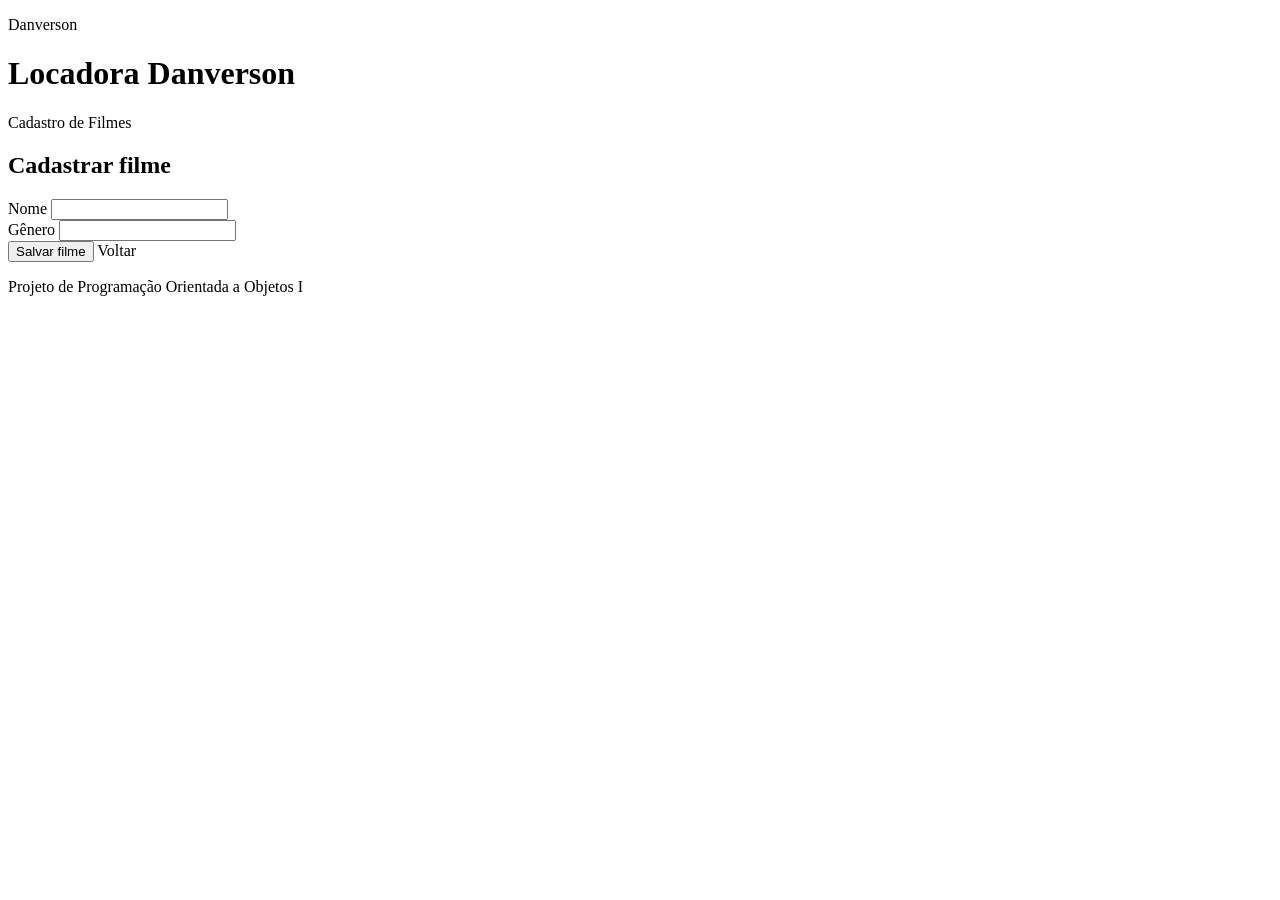
<file: src/main/resources/templates/filmes/formulario.html>
<!DOCTYPE html>
<html lang="pt-BR" xmlns:th="http://www.thymeleaf.org"> <!--ativa os atributos do thymeleaf no arquivo-->
<head>
    <meta charset="UTF-8">
    <meta name="viewport" content="width=device-width, initial-scale=1.0">
    <title>Cadastrar filme</title>
    <link rel="stylesheet" th:ref="@{/css/style.css}">
</head>
<body>
<header class="cabecalho"></header>
<p class="aluno">Danverson</p>
<h1>Locadora Danverson</h1>
<p>Cadastro de Filmes</p>
<main class="conteudo">
    <section class="painel-formulario">
        <h2>Cadastrar filme</h2>
        <p class="mensagem-erro"
           th:if="${mensagemErro}"
           th:text="${mensagemErro}"></p>
        <form th:action="@{/filmes/salvar}"
        th:object="${filmes}"
        method="post">
        <div class="campo">
            <label for="nome">Nome</label>
                <input id="nome" type="text" th:field="*{nome}" required>
            </div>
            <div class="campo">
                <label for="genero">Gênero</label>
                <input id="genero" type="text" th:field="*{genero}" required>
            </div>
            <div class="acoes">
                <button class="botao-principal" type="submit">Salvar filme</button>
                <a class="botao-secundario" th:href="@{/}">Voltar</a>
            </div>
            </form>
    </section>
</main>
<footer class="rodape">
    <p>Projeto de Programação Orientada a Objetos I</p>
</footer>
</body>
</html>
</file>
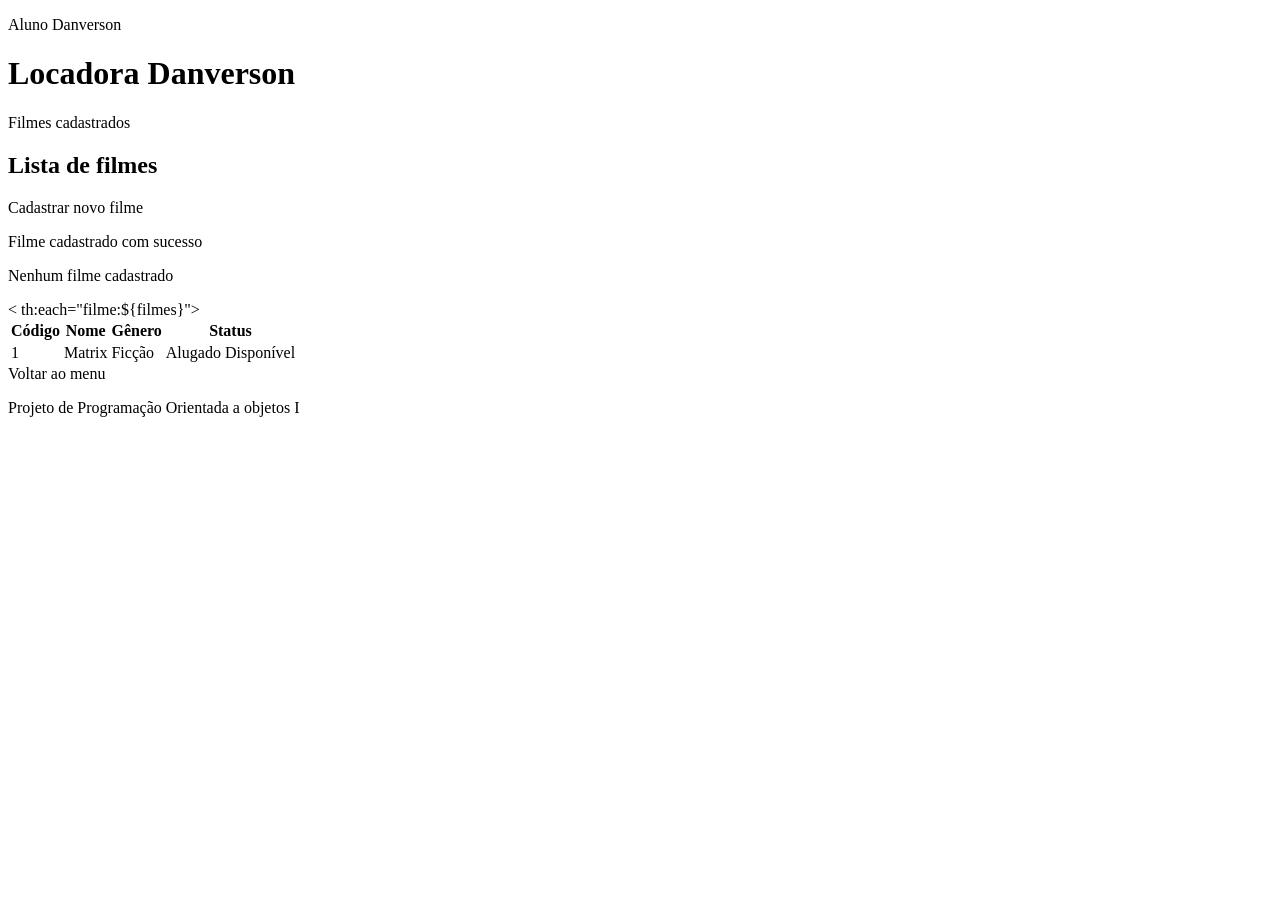
<file: src/main/resources/templates/filmes/lista.html>
<!DOCTYPE html>
<html lang="pt-BR" xmlns:th="http://www.thymeleaf.org">
<head>
    <meta charset="UTF-8">
    <meta name="viewport" content="width=device-width, initial-scale=1.0">
    <title>Filmes cadastrados</title>
</head>
<body>
<header class="cabecalho">
    <p class="aluno">Aluno Danverson</p>
    <h1>Locadora Danverson</h1>
    <p>Filmes cadastrados</p>
</header>
<main class="conteudo">
    <section class="painel-listagem">
        <div class="cabecalho-pagina">
            <h2>Lista de filmes</h2>
            <a class="botao-principal" th:href="@{/filmes/novo}">Cadastrar novo filme</a>
            <p class="mensagem-sucesso" th:if="${param.sucesso}"><!-- Lê o parâmetro sucesso presente na URL -->
                Filme cadastrado com sucesso
            </p>
            <p class="lista-vazia" th:if="${filmes.isEmpty()}"><!-- Verifica se a lista está vazia-->
                Nenhum filme cadastrado
            </p>
            <div class="tabela-container" th:if="${filmes.isEmpty()}">
                <table>
                    <thead>
                    <tr>
                        <th>Código</th>
                        <th>Nome</th>
                        <th>Gênero</th>
                        <th>Status</th>
                    </tr>
                    </thead>
                    <tbody>
                    < th:each="filme:${filmes}"><!-- repete a linha para cada filme da lista -->
                    <td th:text="${filme.codigo}">1</td><!-- Acessa o getCogigo do objeto atual -->
                    <td th:text="${filme.nome}">Matrix</td><!-- Acessa o getNome do objeto atual -->
                    <td th:text="${filme.genero}">Ficção</td><!-- Acessa o getGenero do objeto atual -->
                    <td>
                        <span th:if="${filme.alugado}" class="status-alugado">Alugado</span>
                        <!-- Mostra alugado quando isAlugado() retorna true -->
                        <span th:unless="${filme.alugado}" class="status-disponivel">Disponível</span>
                        <!-- Mostra disponível quando isAlugado() retorna false -->
                    </td>
                    </tbody>
                </table>
            </div>
            <div class="acoes">
                <a class="botao-secundario" th:href="@{/}">Voltar ao menu</a>
            </div>
    </section>
</main>
<footer class="rodape">
    <p>Projeto de Programação Orientada a objetos I</p>
</footer>
</body>
</html>
</file>
